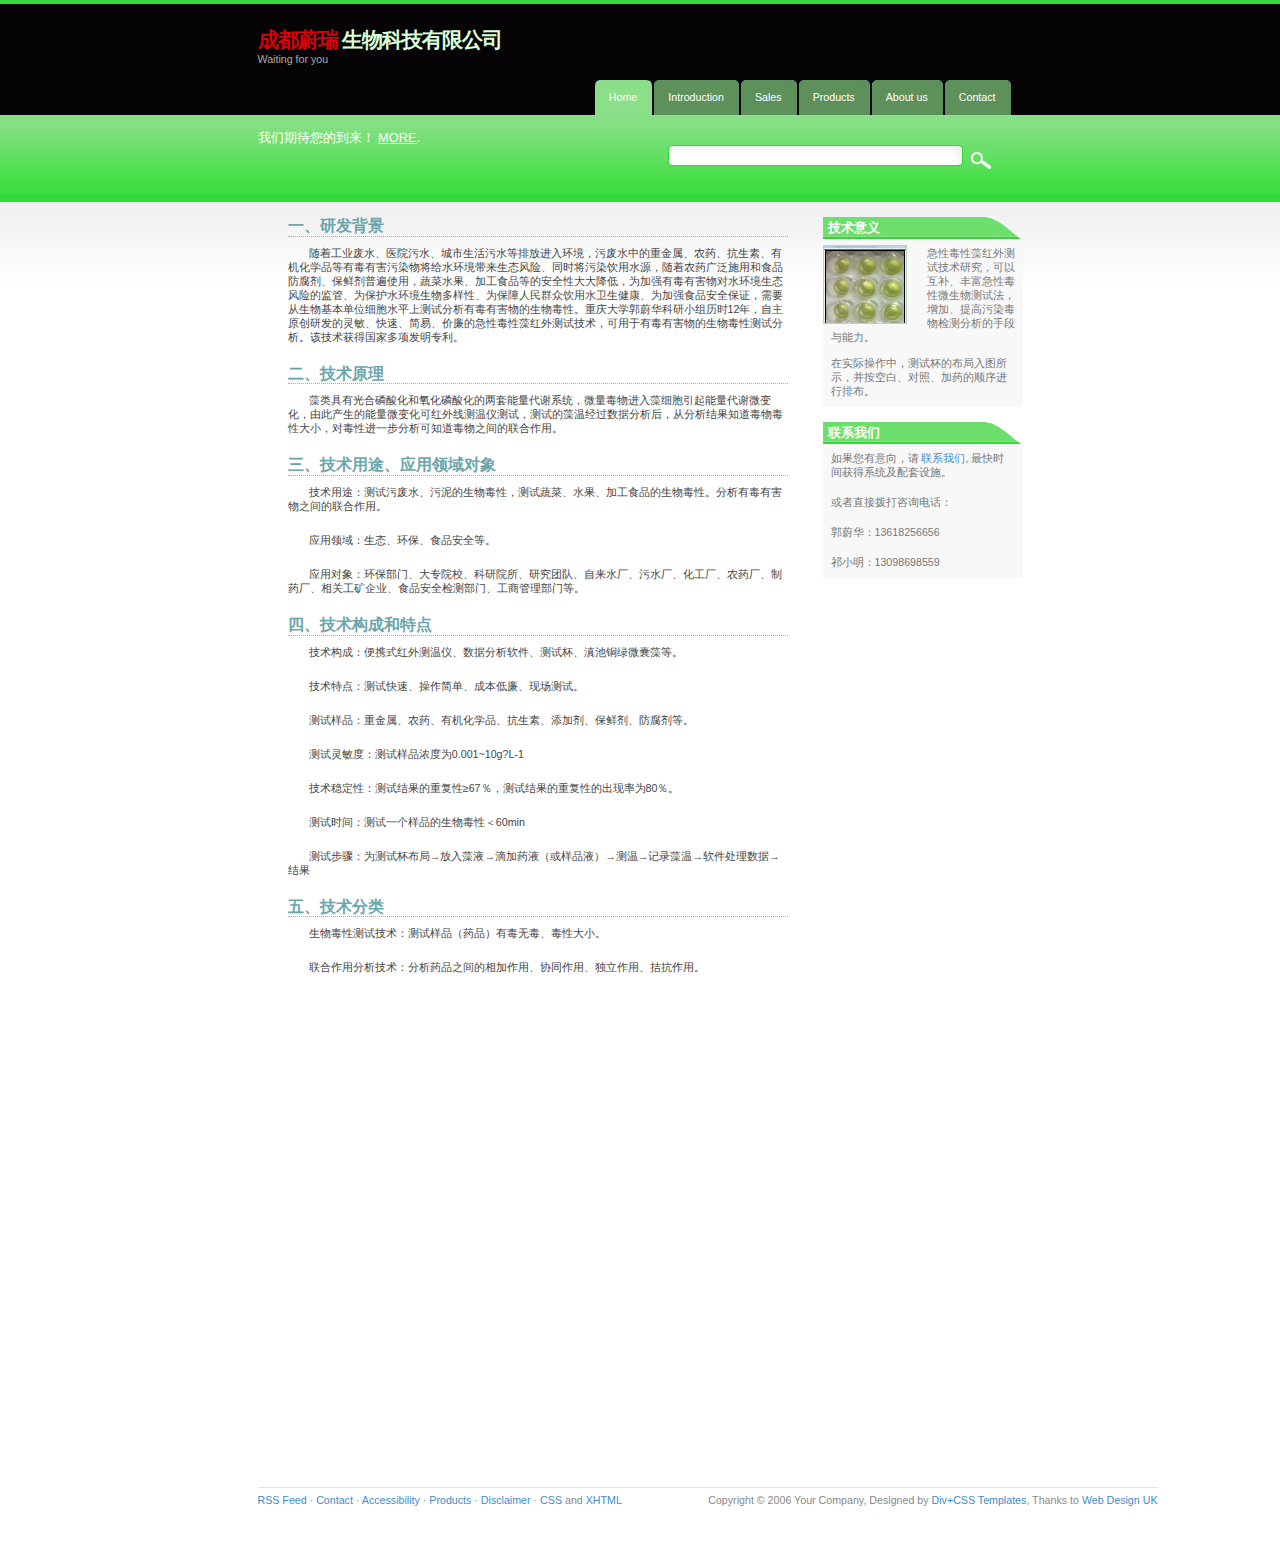
<file: index.html>
<!DOCTYPE html PUBLIC "-//W3C//DTD XHTML 1.0 Strict//EN" "http://www.w3.org/TR/xhtml1/DTD/xhtml1-strict.dtd">
<html xmlns="http://www.w3.org/1999/xhtml" xml:lang="en" lang="en">
<head>
	<meta http-equiv="content-type" content="text/html;charset=utf8" />
	<meta name="author" content="free-css-templates.com" />
	<link rel="stylesheet" href="stylesheet.css" type="text/css" />
	<title>主页</title>
</head>
<body>
	<div id="content">
		
	<div id="title">
		<h1><span class="red">&#x6210;&#x90FD;&#x851A;&#x745E; </span><span class="green">&#x751F;&#x7269;&#x79D1;&#x6280;&#x6709;&#x9650;&#x516C;&#x53F8; </span></h1>
		<span id="slogan">Waiting for you</span>
	</div>	
		
	<div id="menu">
		<div class="submit">
			<ul>
				<li><a href="#"  class="selected"><span>Home</span></a></li>
				<li><a href="Int.html"><span>Introduction</span></a></li>
				<li><a href="sel.html"><span>Sales</span></a></li>
				<li><a href="pro.html"><span>Products</span></a></li>
				<li><a href="abo.html"><span>About us</span></a></li>
				<li><a href="conn.html"><span>Contact</span></a></li>
			</ul>
		</div>
	</div>
	
	<div id="subheader">
		<div class="rside">
			<div class="padding">
				<div id="search">
					<form action="#" method="get">
						<p><input type="text" name="search" size="20" maxlength="250" class="text" value="" /> 
						<input type="submit" value="" class="btn1" /></p>
					</form>
				</div>
			</div>
		</div>
		<div class="lside">
				<div class="padding">	
					&#x6211;&#x4EEC;&#x671F;&#x5F85;&#x60A8;&#x7684;&#x5230;&#x6765;&#xFF01;

 <a href="#" title="">MORE</a>. 
				</div>
		</div>
	</div>	
			
	<div id="maincontent">
		<div id="right_side">
				<h3>技术意义</h3>
				<div class="lcontent">
<img src="images/test3.png" class="img_l" alt="" />
					<p>急性毒性藻红外测试技术研究，可以互补、丰富急性毒性微生物测试法，增加、提高污染毒物检测分析的手段与能力。<br></br>
  在实际操作中，测试杯的布局入图所示，并按空白、对照、加药的顺序进行排布。</p>
				</div>
				<h3>联系我们</h3>
				<div class="lcontent">
					<p>如果您有意向，请 <a href="conn.html">联系我们</a>, 最快时间获得系统及配套设施。</p>
                                 					 <p> 	或者直接拨打咨询电话：	       </p>
<p> 	郭蔚华：13618256656	       </p>
<p> 	祁小明：13098698559	       </p>


				</div>
					
				
		</div>
		<div id="contentarea">
	<h3 class="xuhao"> 一、研发背景</h3>
	<p  class ="zhengwen">
	随着工业废水、医院污水、城市生活污水等排放进入环境，污废水中的重金属、农药、抗生素、有机化学品等有毒有害污染物将给水环境带来生态风险、同时将污染饮用水源，随着农药广泛施用和食品防腐剂、保鲜剂普遍使用，蔬菜水果、加工食品等的安全性大大降低，为加强有毒有害物对水环境生态风险的监管、为保护水环境生物多样性、为保障人民群众饮用水卫生健康、为加强食品安全保证，需要从生物基本单位细胞水平上测试分析有毒有害物的生物毒性。重庆大学郭蔚华科研小组历时12年，自主原创研发的灵敏、快速、简易、价廉的急性毒性藻红外测试技术，可用于有毒有害物的生物毒性测试分析。该技术获得国家多项发明专利。
	 </p>
		<h3 class="xuhao">二、技术原理</h3>
		<p  class ="zhengwen">
		藻类具有光合磷酸化和氧化磷酸化的两套能量代谢系统，微量毒物进入藻细胞引起能量代谢微变化，由此产生的能量微变化可红外线测温仪测试，测试的藻温经过数据分析后，从分析结果知道毒物毒性大小，对毒性进一步分析可知道毒物之间的联合作用。
		</p>
		<h3 class="xuhao">
		三、技术用途、应用领域对象</h3>
		<p  class ="zhengwen">
		技术用途：测试污废水、污泥的生物毒性，测试蔬菜、水果、加工食品的生物毒性。分析有毒有害物之间的联合作用。
		</p>
		<p  class ="zhengwen">
		应用领域：生态、环保、食品安全等。
		</p>
		<p  class ="zhengwen">
		应用对象：环保部门、大专院校、科研院所、研究团队、自来水厂、污水厂、化工厂、农药厂、制药厂、相关工矿企业、食品安全检测部门、工商管理部门等。
		</p>
		<h3 class="xuhao">四、技术构成和特点</h3>
		<p  class ="zhengwen">
		技术构成：便携式红外测温仪、数据分析软件、测试杯、滇池铜绿微囊藻等。
		</p>
		<p  class ="zhengwen">
		技术特点：测试快速、操作简单、成本低廉、现场测试。
		</p>
		<p  class ="zhengwen">
		测试样品：重金属、农药、有机化学品、抗生素、添加剂、保鲜剂、防腐剂等。
		</p>
		<p  class ="zhengwen">
		测试灵敏度：测试样品浓度为0.001~10g?L-1
		</p>
		<p  class ="zhengwen">
		技术稳定性：测试结果的重复性≥67％，测试结果的重复性的出现率为80％。
		</p>
		<p  class ="zhengwen">
		测试时间：测试一个样品的生物毒性＜60min
		</p>
		<p  class ="zhengwen">
		测试步骤：为测试杯布局→放入藻液→滴加药液（或样品液）→测温→记录藻温→软件处理数据→结果
		</p>
		<h3 class="xuhao">
		五、技术分类</h3>
		<p  class ="zhengwen">
		生物毒性测试技术：测试样品（药品）有毒无毒、毒性大小。
		</p>
		<p  class ="zhengwen">
		联合作用分析技术：分析药品之间的相加作用、协同作用、独立作用、拮抗作用。
		</p> 
           <br></br>                                
	</div>

		
		
	</div>
		
	<div id="footer">
		<p class="right">Copyright &copy; 2006 Your Company, Designed by <a href="http://www.csscss.org/">Div+CSS Templates</a>, Thanks to <a href="http://www.csscss.org/">Web Design UK</a></p>
		<p><a href="#">RSS Feed</a> &middot; <a href="#">Contact</a> &middot; <a href="#">Accessibility</a> &middot; <a href="#">Products</a> &middot; <a href="#">Disclaimer</a> &middot; <a href="http://jigsaw.w3.org/css-validator/check/referer">CSS</a> and <a href="http://validator.w3.org/check?uri=referer">XHTML</a><br /></p>
	</div>
			
	</div>	
   </body>
</html>
</file>
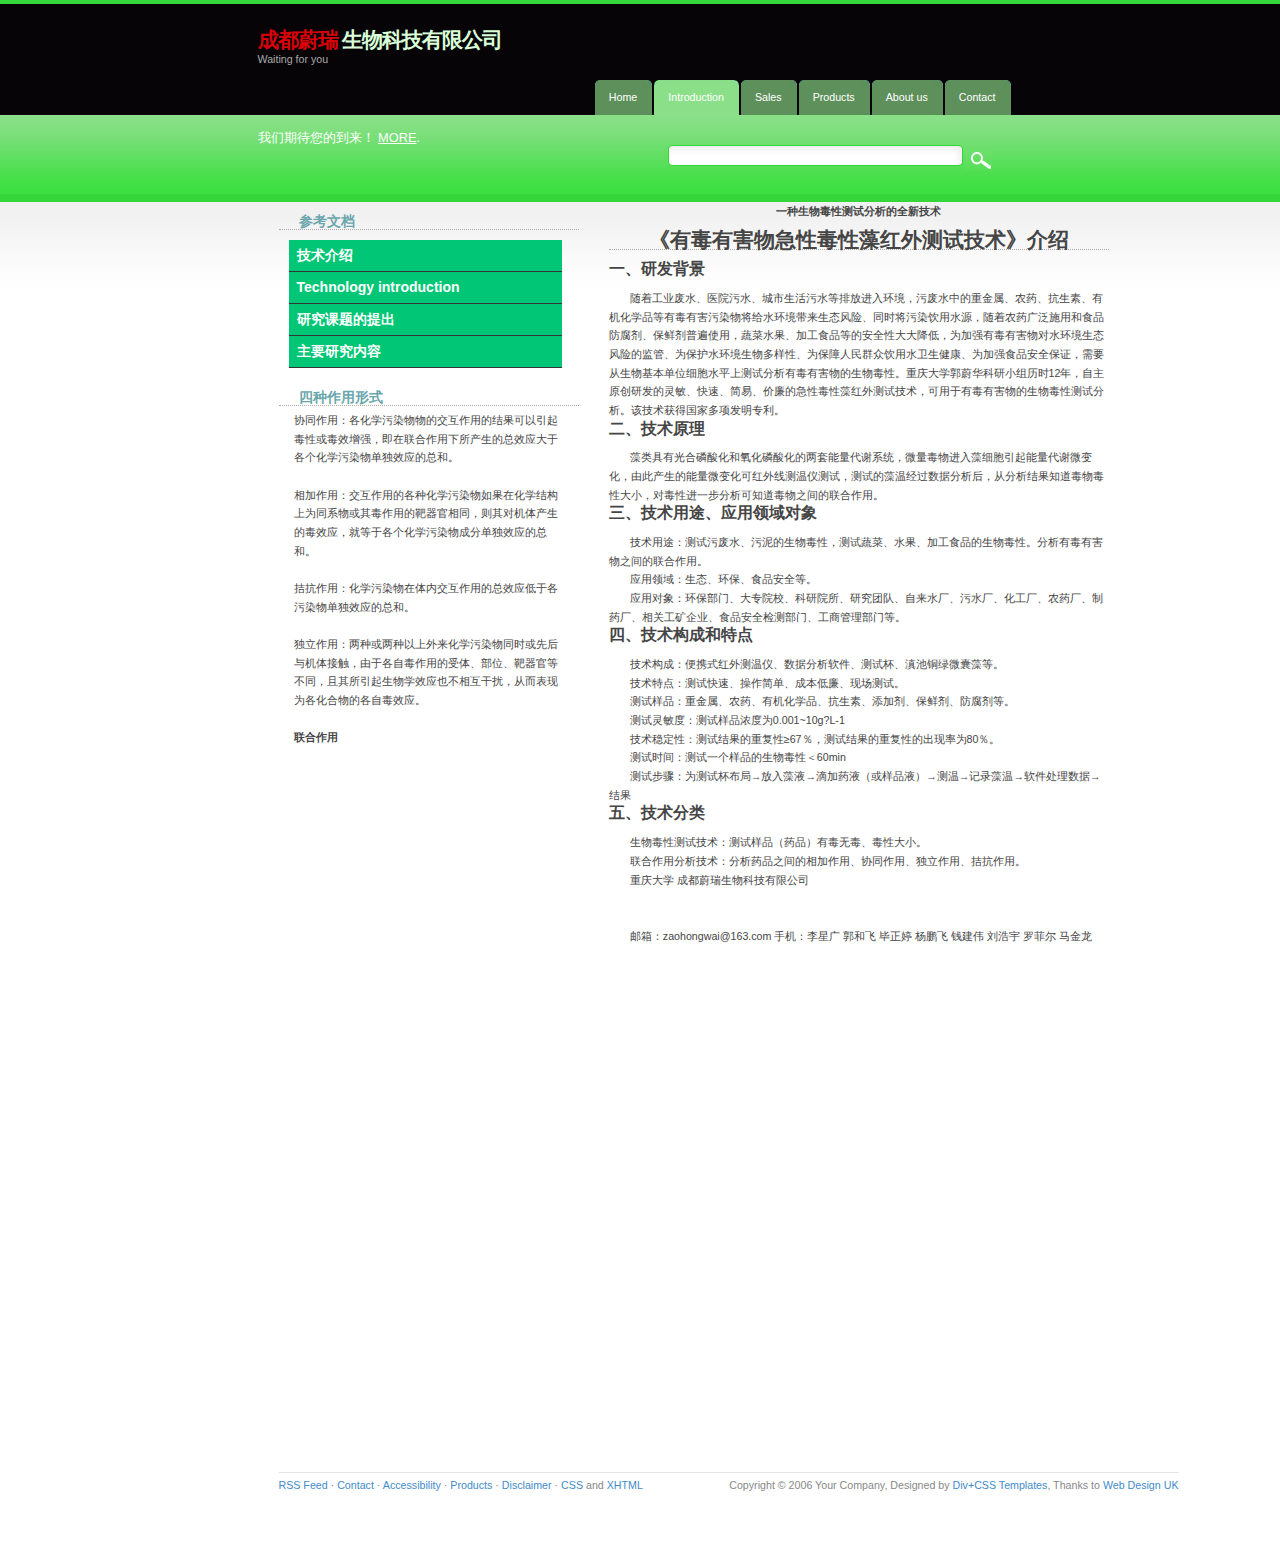
<file: Int.html>
<!DOCTYPE html PUBLIC "-//W3C//DTD XHTML 1.0 Strict//EN" "http://www.w3.org/TR/xhtml1/DTD/xhtml1-strict.dtd">
<html xmlns="http://www.w3.org/1999/xhtml" xml:lang="en" lang="en">
<head>
	<meta http-equiv="content-type" content="text/html;charset=utf8" />
	<meta name="author" content="free-css-templates.com" />
	<link rel="stylesheet" href="stylesheet.css" type="text/css" />
	<title>产品</title>
</head>
<body>
	<div id="content">
		
	<div id="title">
		<h1><span class="red">成都蔚瑞 </span><span class="green">生物科技有限公司</span></h1>
		<span id="slogan">Waiting for you</span>
	</div>	
		
	<div id="menu">
		<div class="submit">
			<ul>
				<li><a href="index.html"><span>Home</span></a></li>
				<li><a href="#"   class="selected"><span>Introduction</span></a></li>
				<li><a href="sel.html"><span>Sales</span></a></li>
				<li><a href="pro.html"><span>Products</span></a></li>
				<li><a href="abo.html"><span>About us</span></a></li>
				<li><a href="conn.html"><span>Contact</span></a></li>
			</ul>
		</div>
	</div>
	
	<div id="subheader">
		<div class="rside">
			<div class="padding">
				<div id="search">
					<form action="#" method="get">
						<p><input type="text" name="search" size="20" maxlength="250" class="text" value="" /> 
						<input type="submit" value="" class="btn1" /></p>
					</form>
				</div>
			</div>
		</div>
		<div class="lside">
				<div class="padding">	
					我们期待您的到来！

 <a href="#" title="">MORE</a>. 
				</div>
		</div>
	</div>	
			
	<div id="mainarea">
		<div id="sidebar">
		<div class="sidebarheader">参考文档</div>
		<div id="sidebarnav">
		<a href="#con1">技术介绍</a>
		<a href="#con2">Technology introduction</a>
		<a href="#con3">研究课题的提出</a>
		<a href="#con4">主要研究内容</a>
		</div>
		
		<div class="sidebarheader">四种作用形式</div>
		<div class="widget">
		协同作用：各化学污染物物的交互作用的结果可以引起毒性或毒效增强，即在联合作用下所产生的总效应大于各个化学污染物单独效应的总和。
                <br/><br/>
                相加作用：交互作用的各种化学污染物如果在化学结构上为同系物或其毒作用的靶器官相同，则其对机体产生的毒效应，就等于各个化学污染物成分单独效应的总和。 
                <br/><br/>
                拮抗作用：化学污染物在体内交互作用的总效应低于各污染物单独效应的总和。
                <br/><br/>
                独立作用：两种或两种以上外来化学污染物同时或先后与机体接触，由于各自毒作用的受体、部位、靶器官等不同，且其所引起生物学效应也不相互干扰，从而表现为各化合物的各自毒效应。
		<br/><br/>
		<strong>联合作用</strong>
	</div></div>
	
	<div id="contentarea">
        <div id="con1">
	<h2 class="titlefu">一种生物毒性测试分析的全新技术</h2>
	<h2 class="titlezheng">《有毒有害物急性毒性藻红外测试技术》介绍</h2>
	<h3 class="xuhao"> 一、研发背景</h3>
	<p  class ="zhengwen">
	随着工业废水、医院污水、城市生活污水等排放进入环境，污废水中的重金属、农药、抗生素、有机化学品等有毒有害污染物将给水环境带来生态风险、同时将污染饮用水源，随着农药广泛施用和食品防腐剂、保鲜剂普遍使用，蔬菜水果、加工食品等的安全性大大降低，为加强有毒有害物对水环境生态风险的监管、为保护水环境生物多样性、为保障人民群众饮用水卫生健康、为加强食品安全保证，需要从生物基本单位细胞水平上测试分析有毒有害物的生物毒性。重庆大学郭蔚华科研小组历时12年，自主原创研发的灵敏、快速、简易、价廉的急性毒性藻红外测试技术，可用于有毒有害物的生物毒性测试分析。该技术获得国家多项发明专利。
	 </p>
		<h3 class="xuhao">二、技术原理</h3>
		<p  class ="zhengwen">
		藻类具有光合磷酸化和氧化磷酸化的两套能量代谢系统，微量毒物进入藻细胞引起能量代谢微变化，由此产生的能量微变化可红外线测温仪测试，测试的藻温经过数据分析后，从分析结果知道毒物毒性大小，对毒性进一步分析可知道毒物之间的联合作用。
		</p>
		<h3 class="xuhao">
		三、技术用途、应用领域对象</h3>
		<p  class ="zhengwen">
		技术用途：测试污废水、污泥的生物毒性，测试蔬菜、水果、加工食品的生物毒性。分析有毒有害物之间的联合作用。
		</p>
		<p  class ="zhengwen">
		应用领域：生态、环保、食品安全等。
		</p>
		<p  class ="zhengwen">
		应用对象：环保部门、大专院校、科研院所、研究团队、自来水厂、污水厂、化工厂、农药厂、制药厂、相关工矿企业、食品安全检测部门、工商管理部门等。
		</p>
		<h3 class="xuhao">四、技术构成和特点</h3>
		<p  class ="zhengwen">
		技术构成：便携式红外测温仪、数据分析软件、测试杯、滇池铜绿微囊藻等。
		</p>
		<p  class ="zhengwen">
		技术特点：测试快速、操作简单、成本低廉、现场测试。
		</p>
		<p  class ="zhengwen">
		测试样品：重金属、农药、有机化学品、抗生素、添加剂、保鲜剂、防腐剂等。
		</p>
		<p  class ="zhengwen">
		测试灵敏度：测试样品浓度为0.001~10g?L-1
		</p>
		<p  class ="zhengwen">
		技术稳定性：测试结果的重复性≥67％，测试结果的重复性的出现率为80％。
		</p>
		<p  class ="zhengwen">
		测试时间：测试一个样品的生物毒性＜60min
		</p>
		<p  class ="zhengwen">
		测试步骤：为测试杯布局→放入藻液→滴加药液（或样品液）→测温→记录藻温→软件处理数据→结果
		</p>
		<h3 class="xuhao">
		五、技术分类</h3>
		<p  class ="zhengwen">
		生物毒性测试技术：测试样品（药品）有毒无毒、毒性大小。
		</p>
		<p  class ="zhengwen">
		联合作用分析技术：分析药品之间的相加作用、协同作用、独立作用、拮抗作用。
		</p> 
		<p  class ="zhengwen">
		重庆大学
        成都蔚瑞生物科技有限公司
		</p>
           <br></br>                                
<p  class ="zhengwen">
邮箱：zaohongwai@163.com
手机：李星广                  郭和飞                   毕正婷
      杨鹏飞                  钱建伟                   刘浩宇
      罗菲尔                  马金龙
	</p>	
	</div>

        <div id="con2">
        <h2 class="titlefu">A new technology of biological toxicity testing and analysis</h2>
	<h2 class="titlezheng">Introduction to "Technology of acute toxicity tests by algae
   infrared radiation for toxic and harmful substances"
</h2>
	<h3 class="xuhao">1.Research Background</h3>
	<p  class ="zhengwen">
	With industrial waste water, hospital sewage, urban sewage and other emissions into the environment, the heavy metals, pesticides, antibiotics, organic chemicals and other toxic and harmful pollutants in the sewage and wastewater will cause ecological risks of water environment, and at the same time, will pollute drinking water sources, with the wide application of pesticides and the widespread use of food preservatives, anticorrosive agents, the safety of vegetables, fruits, and foods have greatly reduced. In order to strengthen the regulation of the ecological risk of toxic and harmful substances to water environment, to protect the biodiversity of water environment, to ensure drinking water sanitation and health for the public, to strengthen food safety guarantee, it is necessary to test and analyze the biological toxicity of toxic and harmful substances from the basic unit of biological cell level. Through 12 years of independent research and development, a scientific research group headed by Prof. Guo Weihua from Chongqing University discovered a sensitive, rapid, simple and inexpensive technology for infrared detection of acute toxicity algae, which can be used to analyze and test the acute toxicity of toxic and harmful substances. The technology has obtained a number of national invention patents.
	 </p>
		<h3 class="xuhao">2.Technical Principle</h3>
		<p  class ="zhengwen">
		Algae have two sets of energy metabolism systems, one is photosynthetic phosphorylation and the other one is oxidative phosphorylation, tracing the amounts of toxic substances entering the algal cells to induce a slight change in energy metabolism, and the resulting energy changes can be measured by an infrared thermometer, after the data analysis of tested algal temperature, the toxicity of the toxic substances is knowable, and further analysis of the toxicity can be used to know the combined effect of toxic substances. 
		</p>
		<h3 class="xuhao">
		3.Technical Use, Application Area and Objects</h3>
		<p  class ="zhengwen">
		Technical use: to test the biological toxicity of sewage and sludge, and to test the biological toxicity of vegetables, fruits and processed foods. To analyze the combined effects of toxic and harmful substances.
		</p>
		<p  class ="zhengwen">
		Application area: ecology, environmental protection, food safety etc.
		</p>
		<p  class ="zhengwen">
		Users: environmental protection departments, colleges and universities, research institutes, research groups, waterworks, sewage plants, chemical plants, insecticide factories, pharmaceutical factories, related industrial and mining enterprises, food safety testing departments, business management departments and etc.

		</p>
		<h3 class="xuhao">4.Technical equipments and Characteristics</h3>
		<p  class ="zhengwen">
		Technical equipments: portable infrared thermometer, data analysis software, testing cups, Microcystis aeruginosa Kueitz and etc.
		</p>
		<p  class ="zhengwen">
		Technical characteristics: fast tests, easy operation, low cost and field test.
		</p>
		<p  class ="zhengwen">
		Test samples: heavy metals, pesticides, organic chemicals, antibiotics, additives, anticorrosive agents, preservatives and etc. 
		</p>
		<p  class ="zhengwen">
		Measuring sensitivity: the concentration of test samples is 0.001~10g?L-1.
		</p>
		<p  class ="zhengwen">
		Technical stability: the repeatability of test results ≥67％, the occurrence rate of it is 80％.
		</p>
		<p  class ="zhengwen">
		Test time: to test the biological toxicity of a sample＜60min.
		</p>
		<p  class ="zhengwen">
		Test procedures: adjust the layout of testing cups→put algae solution in→drop liquid
 medicine (or sample liquid)→measure temperature→record algae temperature→use the 
software to process data→result

		</p>
		<h3 class="xuhao">
		5.Technical Classification</h3>
		<p  class ="zhengwen">
		 Biological toxicity testing technology: Test samples (medicine) toxic or non-toxic, toxic degree.
		</p>
		<p  class ="zhengwen">
		Combined effects analyzing technology: To analyze the additive action, synergism, independent action and antagonism between medicines.
		</p> 
		<p  class ="zhengwen">
		Chongqing University
        Chengdu Weirui Bio-Technology Company Limited
		</p>
           <br></br>                                
<p  class ="zhengwen">
E-mail: zaohongwai@163.com
Mobile phone number:
Li Xingguang:           Guo Hefei:           Bi Zhengting:
Yang Pengfei:             Qian Jianwei:          Liu Haoyu:
Luo Feier:                Ma Jinlong:
</p>
	</div>	


<div id="con3">
	 <h2 class="titlefu"></h2>
	<h2 class="titlezheng"></h2>
	<h3 class="xuhao"></h3>
	<p  class ="zhengwen">
	目前，我国水环境有机物污染严重，作为城镇主要生活饮用水水源的地表水含有相当数量的各类重金属及有毒有机化合物，这类有毒物质在传统常规给水处理工艺下很难被高效去除。为保障供水水质安全，我国现行《生活饮用水卫生标准》规定对约80种毒理指标物质进行测定，但标准仅对单一指标物质的安全浓度做出上限规定。这些毒理指标物质随着人们使用生活饮用水而最终作用于人体，因而此类物质的生物毒性特征及生物安全性显得尤为重要。
</p>
		<p  class ="zhengwen">
   饮用水毒理指标物质往往并不是单一存在于水中，会有多种同类或不同类的化合物同时共存，并且这些化合物是以微浓度（一般为0.001~10mg/l）的形式同时存在。多种复杂物质混合后的毒性不像单一物质那么简单，会产生复杂的联合作用，同时，低微浓度下物质共存也会与高浓度下物质共存产生的毒性联合作用有所不同。毒理学的最终目的并不是要表明某种或某些物质有毒，而是要正确无误的推测哪些物质在哪种配比和浓度下是安全的。因此，单一检测水中的有毒物质是否超出阈值并不能说明其是否对环境或生物体没有毒害作用。
</p>
		<p  class ="zhengwen">
  现有饮用水卫生标准只考虑了一元指标物质的生物毒性，并通过限定最高允许安全浓度来实现对指标物质安全性的控制。标准没有考虑当多种独立安全的毒理指标物质共存时是否仍然具有生物安全性，没有解决多种指标物质共存时产生的生物毒性联合作用对生活饮用水生物安全性的影响问题，没有相应的控制标准来避免饮用水中多元有毒物质的联合毒性。而生活饮用水中有毒有害物质的生物毒性直接危害供水水质安全，对人们的身体健康十分不利，因此，多元指标物质并存时的联合毒性和生物安全性问题是一个不能回避、必须解决的水质安全保障问题。非常有必要针对卫生标准中规定的毒理指标物质开展多元指标物质共存条件下联合毒性特征研究以及不同指标物质组合下生物安全性状况评价研究，确定毒理指标物质最大安全风险的组合情况。目前，国内有不少针对单因子污染物质生物毒性的研究，但少有对多因子污染物质联合毒性特征的研究，尚无其他针对生活饮用水毒理指标物质联合毒性及组合生物安全性的相关研究。
</p>
		<p  class ="zhengwen">
   以前，很难找到一种简便、经济、快速而准确的方法来测试和评价多元物质联合毒性。课题组开发的藻红外毒性测试技术及联合作用评价方法可在较短的时间内完成生物毒性的测试和评价，费用少，且前期研究结果表明该技术方法测试结果准确，因而采用该技术完全可以实现前述所有研究。
</p>
	</div>

<div id="con4">
	 <h2 class="titlefu"></h2>
	<h2 class="titlezheng">项目的研究内容</h2>
	<h3 class="xuhao"></h3>
	<p  class ="zhengwen">
	我国生活饮用水卫生标准是为保护人群身体健康和保证人类生活质量而制定的法定卫生标准。该标准中所规定的毒理指标物质允许的标准值，均为其独立存在时的安全浓度标准。为分析、确定这些独立存在时安全的饮用水毒理指标物质在共存状态下的安全性以及各种不同毒理指标物质之间的生物毒性联合作用特征，开展如下研究内容：
</p>
<h4 class="fenxuhao">（1）藻对生活饮用水毒理指标物质的敏感浓度分析研究</h4>
		<p  class ="zhengwen">
  对敏感藻藻种进行培养，选用处于对数增长期的藻液进行试验，选取不同类型的毒理指标物质，采用双浓度梯度法测试敏感藻对不同浓度的各种物质的响应情况，找出适用于后续毒理指标物质联合毒性分析的单药浓度。
</p>
		<p  class ="zhengwen">研究可按重金属类指标物质、有机物类指标物质和农药类指标物质三类，分别进行药品敏感浓度测定和分析。
</p>
		<p  class ="zhengwen">
以前，很难找到一种简便、经济、快速而准确的方法来测试和评价多元物质联合毒性。课题组开发的藻红外毒性测试技术及联合作用评价方法可在较短的时间内完成生物毒性的测试和评价，费用少，且前期研究结果表明该技术方法测试结果准确，因而采用该技术完全可以实现前述所有研究。
		</p>
<h4 class="fenxuhao">（2）安全浓度下生活饮用水毒理指标物质共存数量与生物毒性关系研究</h4>

		<p  class ="zhengwen">
  根据生活饮用水卫生标准规定的最高安全浓度确定毒理指标物质药品浓度，毒理指标物质按各种不同共存方式进行组合，测试分析在此安全浓度条件下多元指标物质的生物毒性情况，考察各种组合形式的指标物质数量变化与出现的生物毒性特点之间的相关关系。
</p>
		<p  class ="zhengwen">试验可分别按同类物质组合和异类物质组合来分组进行。
</p>
		<p  class ="zhengwen">
1）同类毒理指标物质共存数量与生物毒性关系研究
</p>
		<p  class ="zhengwen">	a重金属+重金属组合的指标物质数量与生物毒性关系
</p>
		<p  class ="zhengwen">	b有机物+有机物组合的指标物质数量与生物毒性关系
</p>
		<p  class ="zhengwen">	c农药+农药组合的指标物质数量与生物毒性关系
		</p>
<p  class ="zhengwen">
2）异类毒理指标物质共存数量与生物毒性关系研究
</p>
		<p  class ="zhengwen">	a重金属+有机物组合的指标物质数量与生物毒性关系
</p>
		<p  class ="zhengwen">	b重金属+农药组合的指标物质数量与生物毒性关系
</p>
		<p  class ="zhengwen">	c有机物+农药组合的指标物质数量与生物毒性关系
</p>
		<p  class ="zhengwen">	d重金属+有机物+农药组合的指标物质数量与生物毒性关系

		</p>
<h4 class="fenxuhao">（3）生活饮用水毒理指标物质的联合毒性特征分析研究</h4>

		<p  class ="zhengwen">
 依据研究内容（1）的研究结果，采用藻红外毒性测试技术和联合作用评价方法，测试并评价多种不同生活饮用水毒理指标物质之间的联合毒性特征，找出影响饮用水水质生物安全的毒理指标物质组合形式。
</p>
		<p  class ="zhengwen">1）同类饮用水毒理指标物质的生物毒性联合作用研究
</p>
		<p  class ="zhengwen">	a重金属的多元联合毒性测试分析
</p>
		<p  class ="zhengwen">	b有机物的多元联合毒性测试分析
</p>
		<p  class ="zhengwen">	c农药的多元联合毒性测试分析

</p>
		<p  class ="zhengwen">
异类饮用水毒理指标物质的生物毒性联合作用研究
</p>
		<p  class ="zhengwen">	a重金属+有机物的多元联合毒性测试分析
</p>
		<p  class ="zhengwen">	b重金属+农药的多元联合毒性测试分析
</p>
		<p  class ="zhengwen">	c有机物+农药的多元联合毒性测试分析
</p>
		<p  class ="zhengwen">	d重金属+有机物+农药的多元联合毒性测试分析

		</p>
<h4 class="fenxuhao">（4）生活饮用水中多种毒理指标物质并存的生物安全性评价研究</h4>

		<p  class ="zhengwen">
 通过对前述研究内容（2）、（3）的分析研究，结合其研究结果，明确可引起生活饮用水生物安全性变化的多种毒理指标物质并存的数量范围和组合情况，并由此提出可降低生活饮用水生物安全风险的毒理指标物质并存组合形式，为加强水质生物安全保障提供科学依据。
</p>
		<p  class ="zhengwen">具体研究内容包括两个方面：
</p>
		<p  class ="zhengwen">1）产生生物毒性的并存毒理指标物质的数量范围分析</p>
		<p  class ="zhengwen">
2）最大生物安全风险的毒理指标物质组合分析研究

</p>
		</div>

</div>
	<div id="footer">
		<p class="right">Copyright &copy; 2006 Your Company, Designed by <a href="http://www.csscss.org/">Div+CSS Templates</a>, Thanks to <a href="http://www.csscss.org/">Web Design UK</a></p>
		<p><a href="#">RSS Feed</a> &middot; <a href="#">Contact</a> &middot; <a href="#">Accessibility</a> &middot; <a href="#">Products</a> &middot; <a href="#">Disclaimer</a> &middot; <a href="http://jigsaw.w3.org/css-validator/check/referer">CSS</a> and <a href="http://validator.w3.org/check?uri=referer">XHTML</a><br /></p>
	</div>
			
	</div>	
   </body>
</html>
</file>
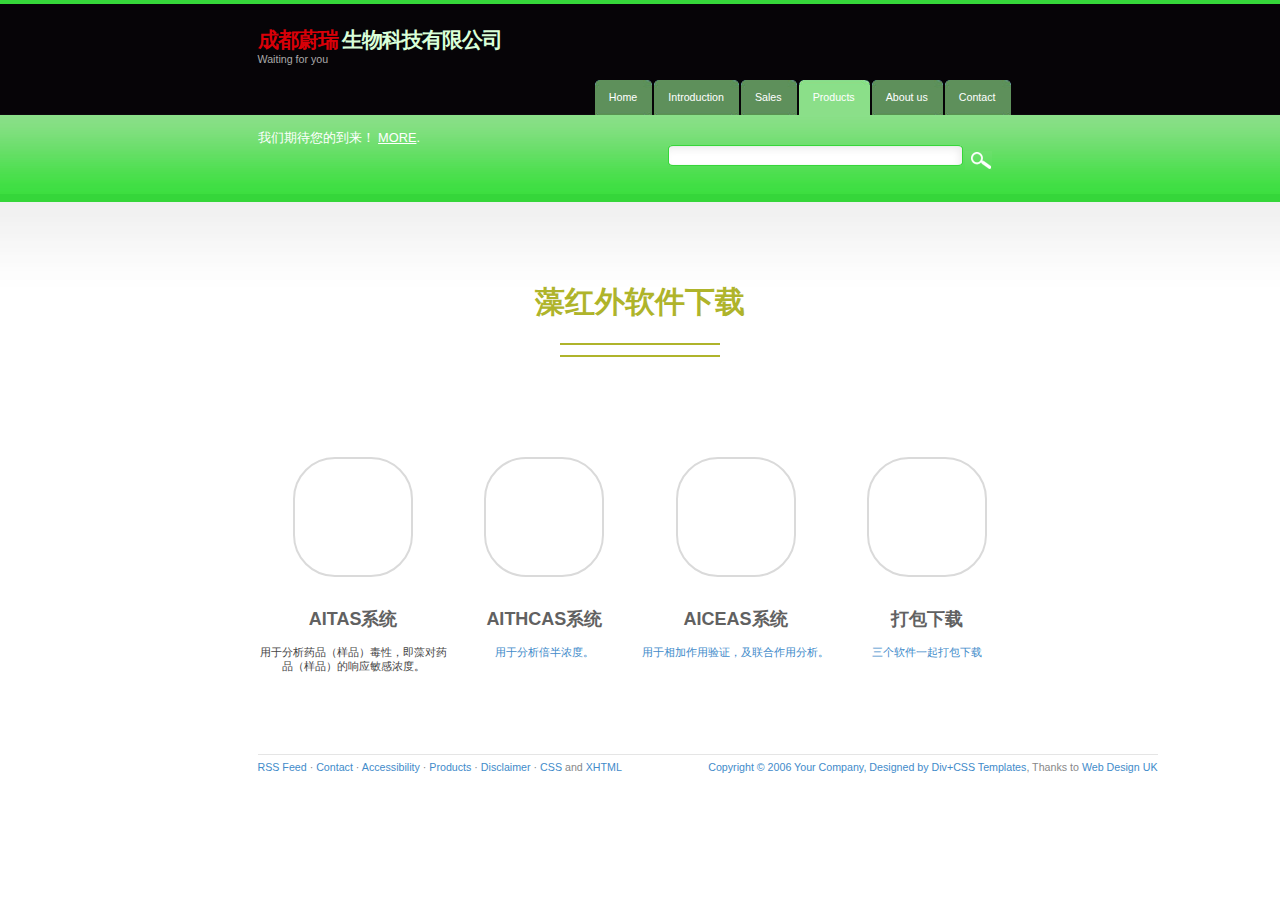
<file: pro.html>
<!DOCTYPE html PUBLIC "-//W3C//DTD XHTML 1.0 Strict//EN" "http://www.w3.org/TR/xhtml1/DTD/xhtml1-strict.dtd">
<html xmlns="http://www.w3.org/1999/xhtml" xml:lang="en" lang="en">
<head>
	<meta http-equiv="content-type" content="text/html;charset= UTF-8" />
	<meta name="author" content="free-css-templates.com" />
	<link rel="stylesheet" href="stylesheet.css" type="text/css" />
        
	<title>Template1</title>
</head>
<body>
	<div id="content">
		
	<div id="title">
		<h1><span class="red">成都蔚瑞 </span><span class="green">生物科技有限公司</span></h1>
		<span id="slogan">Waiting for you</span>
	</div>	
		
	<div id="menu">
		<div class="submit">
			<ul>
				<li><a href="index.html"><span>Home</span></a></li>
				<li><a href="Int.html"><span>Introduction</span></a></li>
				<li><a href="sel.html"><span>Sales</span></a></li>
				<li><a href="#"    class="selected"><span>Products</span></a></li>
				<li><a href="abo.html"><span>About us</span></a></li>
				<li><a href="conn.html"><span>Contact</span></a></li>
			</ul>
		</div>
	</div>
	
	<div id="subheader">
		<div class="rside">
			<div class="padding">
				<div id="search">
					<form action="#" method="get">
						<p><input type="text" name="search" size="20" maxlength="250" class="text" value="" /> 
						<input type="submit" value="" class="btn1" /></p>
					</form>
				</div>
			</div>
		</div>
		<div class="lside">
				<div class="padding">	
					我们期待您的到来！

 <a href="#" title="">MORE</a>. 
				</div>
		</div>
	</div>	
			
	
		<!-- ===================================
        ABOUT SECTION
    ==================================== -->
    <section id="about" class="respo-section-wrapper background-two">
        <div class="container">
            <div class="row">

                <!-- Section Header -->
                <div class="col-md-12 col-sm-12 col-xs-12 respo-section-header wow fadeInDown">
                    <h1><span class="respo-color-contras">藻红外软件下载</span></h1>
                    <div class="respo-line"></div>
               <!--    <p class="col-md-8 col-sm-10 col-xs-12 col-md-offset-2 col-sm-offset-1"></p> -->
                </div>
                <!-- Section Header End -->

                <!-- What We Do -->
                <div class="respo-what-we-do">

                    <div class="col-md-3 col-sm-3 col-xs-12 respo-blurb-round-icon wow bounceInLeft">
                    <a  href="images/111_页面_1.jpg">    <div class="respo-icon" >

                            <i class="fa fa-html5"> </i>
                        </div>
                        <h3>AITAS系统</h3></a>
                        <p> 用于分析药品（样品）毒性，即藻对药品（样品）的响应敏感浓度。</p>
                    </div>

                    <div class="col-md-3 col-sm-3 col-xs-12 respo-blurb-round-icon wow bounceIn" data-wow-delay=".5s">
                     <a  href="images/111_页面_3.jpg">   <div class="respo-icon">
                            <i class="fa fa-css3"></i>
                        </div>
                        <h3>AITHCAS系统</h3>
                        <p> 用于分析倍半浓度。</p>
                    </div>

                    <div class="col-md-3 col-sm-3 col-xs-12 respo-blurb-round-icon wow bounceIn" data-wow-delay=".5s">
                        <div class="respo-icon">
                            <i class="fa fa-laptop"></i>
                        </div>
                     <a  href="images/111_页面_2.jpg">   <h3>AICEAS系统</h3>
                        <p> 用于相加作用验证，及联合作用分析。</p>
                    </div>
                  <div class="col-md-3 col-sm-3 col-xs-12 respo-blurb-round-icon wow bounceInRight" data-wow-delay=".5s">
                        <div class="respo-icon">
                            <i class="fa fa-support"></i>
                        </div>
                        <h3>打包下载</h3>
                        <p> 三个软件一起打包下载</p>
                    </div>




                </div>

                <!-- What We Do End -->

            </div>
        </div>
    </section>
		
		
	
		
	<div id="footer">
		<p class="right">Copyright &copy; 2006 Your Company, Designed by <a href="http://www.csscss.org/">Div+CSS Templates</a>, Thanks to <a href="http://www.csscss.org/">Web Design UK</a></p>
		<p><a href="#">RSS Feed</a> &middot; <a href="#">Contact</a> &middot; <a href="#">Accessibility</a> &middot; <a href="#">Products</a> &middot; <a href="#">Disclaimer</a> &middot; <a href="http://jigsaw.w3.org/css-validator/check/referer">CSS</a> and <a href="http://validator.w3.org/check?uri=referer">XHTML</a><br /></p>
	</div>
			
	</div>	
   </body>
</html>
</file>
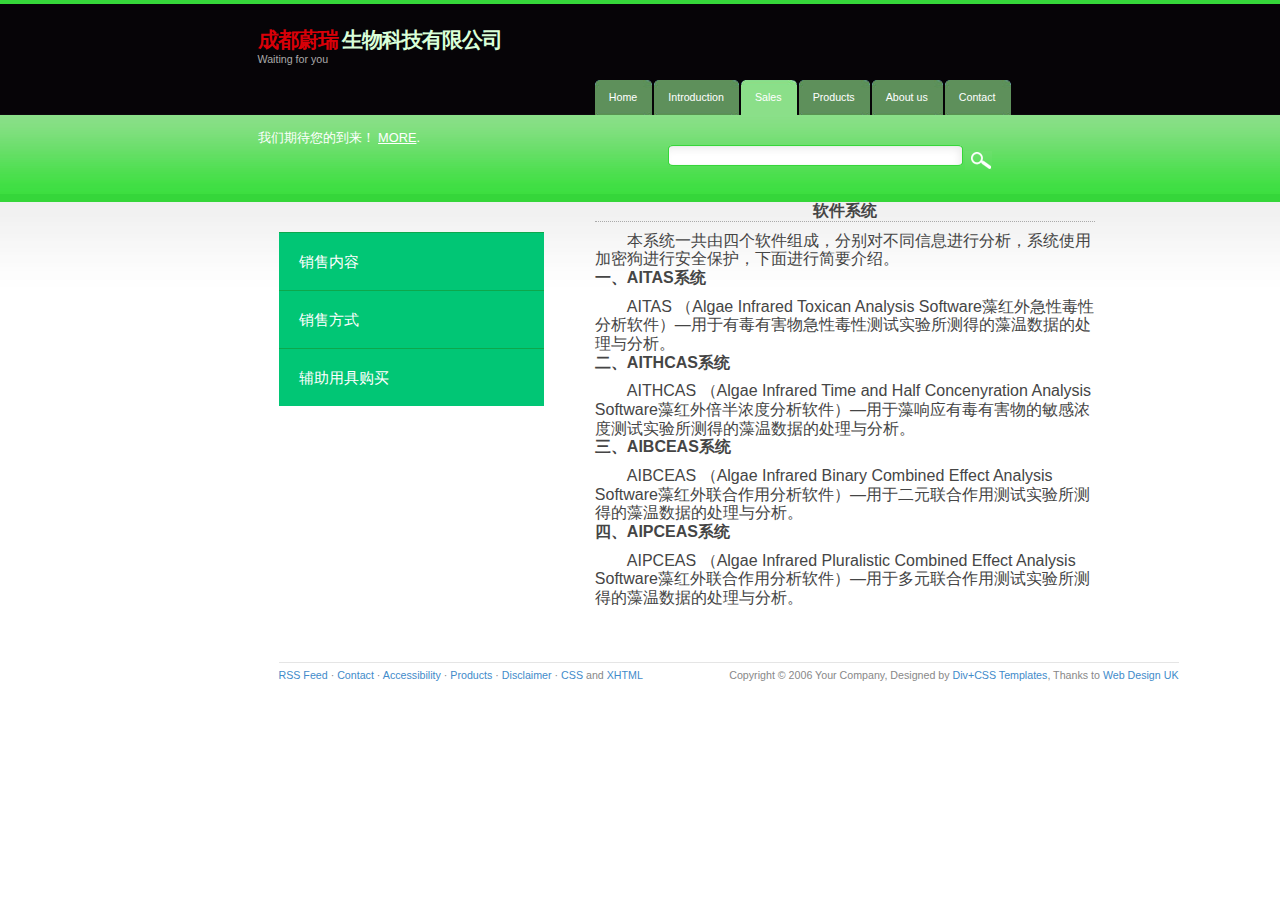
<file: sel.html>
<!DOCTYPE html PUBLIC "-//W3C//DTD XHTML 1.0 Strict//EN" "http://www.w3.org/TR/xhtml1/DTD/xhtml1-strict.dtd">
<html xmlns="http://www.w3.org/1999/xhtml" xml:lang="en" lang="en">
<head>
	<meta http-equiv="content-type" content="text/html;charset=utf8" />
	<meta name="author" content="free-css-templates.com" />

<script src="jquery-1.11.0.min.js"></script>
<script src="js/jquery.jplayer.min.js"></script>	
<script src="js/jquery.jscrollpane.min.js"></script>
<script src="js/jquery.bxslider.min.js"></script>
<script src="js/jquery.flexslider.js"></script>
<link rel="stylesheet" href="stylesheet.css" type="text/css" />
<link rel="stylesheet" href="css/style.css" type="text/css" />





	<title>产品销售</title>
</head>
<body>
	<div id="content">
		
	<div id="title">
		<h1><span class="red">成都蔚瑞 </span><span class="green">生物科技有限公司</span></h1>
		<span id="slogan">Waiting for you</span>
	</div>	
		
	<div id="menu">
		<div class="submit">
			<ul>
				<li><a href="index.html"><span>Home</span></a></li>
				<li><a href="Int.html"><span>Introduction</span></a></li>
				<li><a href="#"   class="selected"><span>Sales</span></a></li>
				<li><a href="pro.html"><span>Products</span></a></li>
				<li><a href="abo.html"><span>About us</span></a></li>
				<li><a href="conn.html"><span>Contact</span></a></li>
			</ul>
		</div>
	</div>
	
	<div id="subheader">
		<div class="rside">
			<div class="padding">
				<div id="search">
					<form action="#" method="get">
						<p><input type="text" name="search" size="20" maxlength="250" class="text" value="" /> 
						<input type="submit" value="" class="btn1" /></p>
					</form>
				</div>
			</div>
		</div>
		<div class="lside">
				<div class="padding">	
					我们期待您的到来！

 <a href="#" title="">MORE</a>. 
				</div>
		</div>
	</div>	
			
	<div id="mainarea">
<div class="col-md-3 header-left">
                       <div class="menu-grid">
					<ul class="menu_drop">
						<li class="item1" ><a href="#" >销售内容</a>
							<ul class="litt" style="display: none;">
								<li class="con1"><a  href="#con01" >软件系统</a></li>
								<li  class="con2"><a  href="#con02">技术使用</a></li>
								<li   class="con3"><a href="#con03">测试用具</a></li>
							</ul>
						</li>
						<li class="item2"><a href="#">销售方式</a>
                                                                <ul class="litt" style="display: none;">
								<li class="subitem1"><a href="#con04">价格详情</a></li>
                                                                <li class="subitem1"><a href="#con05">销售流程</a></li>
							</ul>
						</li>
						<li class="item3"><a href="#">辅助用具购买</a>
							<ul class="litt" style="display: none;">
								<li class="subitem1"><a href="#con06">仪器购买</a></li>
								<li class="subitem2"><a href="#con07">测试用藻购买</a></li>
							</ul>
						</li>
					</ul>
				</div>
</div>

		
				<!-- script for tabs -->
					<script type="text/javascript">
						$(function() {
							var menu_ul = $('.menu_drop > li > ul'),
								menu_a  = $('.menu_drop > li > a');
							menu_ul.hide();
							menu_a.click(function(e) {
								e.preventDefault();
								if(!$(this).hasClass('active')) {
									menu_a.removeClass('active');
									menu_ul.filter(':visible').slideUp('normal');
									$(this).addClass('active').next().stop(true,true).slideDown('normal');
								} else {
									$(this).removeClass('active');
									$(this).next().stop(true,true).slideUp('normal');
								}
							})
						
						});
					</script>
		
		
	
	<div id="contentarea1">
        <div id="con01">
	<h2 class="titlezheng2">软件系统</h2>
<p  class ="zhengwen">
	本系统一共由四个软件组成，分别对不同信息进行分析，系统使用加密狗进行安全保护，下面进行简要介绍。
	 </p>
	<h3 class="xuhao2"> 一、AITAS系统</h3>
	<p  class ="zhengwen">
	AITAS （Algae Infrared Toxican Analysis Software藻红外急性毒性分析软件）—用于有毒有害物急性毒性测试实验所测得的藻温数据的处理与分析。
	 </p>
		<h3 class="xuhao2">二、AITHCAS系统</h3>
		<p  class ="zhengwen">
		AITHCAS （Algae Infrared Time and Half Concenyration Analysis Software藻红外倍半浓度分析软件）—用于藻响应有毒有害物的敏感浓度测试实验所测得的藻温数据的处理与分析。
		</p>
		<h3 class="xuhao2">
		三、AIBCEAS系统</h3>
		<p  class ="zhengwen">
		AIBCEAS （Algae Infrared Binary Combined Effect Analysis Software藻红外联合作用分析软件）—用于二元联合作用测试实验所测得的藻温数据的处理与分析。
		</p>
		
		<h3 class="xuhao2">
		四、AIPCEAS系统</h3>
		<p  class ="zhengwen">
		AIPCEAS （Algae Infrared Pluralistic Combined Effect Analysis Software藻红外联合作用分析软件）—用于多元联合作用测试实验所测得的藻温数据的处理与分析。
		</p>
	</div>

        <div id="con02">
        <h2 class="titlezheng2">技术使用</h2>
	<h3 class="xuhao2"> 一、实验研究</h3>
	<p  class ="zhengwen">
	藻红外检测法是通过不同的药物样品与藻类作用，测定藻类红外辐射的温度来反映药品的毒性大小及浓度的一种全新的污染物毒性测试方法。
	 </p><p  class ="zhengwen">
藻红外测试法原理简单，利用便携式红外线测温仪测定有机毒物引起藻液温度的变化情况，从而反应该有机物的毒性大小。藻红外测试法不仅可对毒物进行现场测试，并且由于本测试方法中供试藻种获取、制作、保存更加容易而更价廉；测试时不用传感器的中间过程，直接用红外线测定仪测定而更简便。
</p><p  class ="zhengwen">
实验环节存在一定的难度，需要用户对藻红外操作有一定的了解，因此，我们将提供相关指导文件，用于指导用户如何展开实验，获取数据以录入软件测定。
		<h3 class="xuhao2">二、软件使用</h3>
		<p  class ="zhengwen">
		在藻红外测试分析过程中，需要收集大量数据并进行相关归纳处理，过程繁复，且极易出错。
		</p><p  class ="zhengwen">
因此，利用软件系统来处理成百上千的藻温数据非常必要，既提高效率，又避免人为处理时可能产生的数据差错。
</p><p  class ="zhengwen">
软件的使用简介易懂，同时，我们也将提供软件的使用说明，以指导用户进行使用。
	</div>	


<div id="con03">
	<h2 class="titlezheng2">测试用具</h2>
	<h3 class="xuhao"></h3>
	<p  class ="zhengwen">
	实验环节中需要大量测试杯作为培养基使用。
</p>

<p   class ="pic"><img src="images/guodong.png" class="img_c" alt="" /></p>
<p></p>
		<p  class ="zhengwen">
   当测试杯布局完后，在每个测试杯中加入培养好的藻液，以进行测温并记录数据，每次每杯连测测量藻温。布局中所有测试杯的藻温均需要进行测试。

   测试杯布局如下图所示。
</p>	
<p   class ="pic"><img src="images/guodong2.png" class="img_c" alt="" /></p>
	</div>

<div id="con04">
	 <h2 class="titlefu"></h2>
	<h2 class="titlezheng2">价格详情</h2>
	<h3 class="xuhao"></h3>
	<p  class ="zhengwen">
	技术包（1个）：藻红外测试技术使用方法+数据处理软件（4个）+测试杯1套（20个）；
</p>
		<p  class ="zhengwen">
  技术包价格：1个/3650元（RMB）
</p>
		<p  class ="zhengwen">开户银行：中国民生银行股份有限公司成都科华支行
</p>

	<p  class ="zhengwen">账号：152367454
</p>
</div>

<div id="con05">
	 <h2 class="titlefu"></h2>
	<h2 class="titlezheng2">销售流程</h2>
<h3 class="xuhao2">一、汇款</h3>
	<p  class ="zhengwen">
	汇款至公司账户，并联系我们提供邮寄地址。
</p>
<h3 class="xuhao2">二、发货</h3>
	<p  class ="zhengwen">
	我们将在到账后第一时间发货。
</p>
<h3 class="xuhao2">三、收取软件</h3>
	<p  class ="zhengwen">
	汇款到账后，用户联系我们，获取软件，一份软件使用说明及一份技术使用方法说明书。
</p>
		</div>

<div id="con06">
	 <h2 class="titlefu"></h2>
	<h2 class="titlezheng2">仪器购买</h2>
<h3 class="xuhao2">一、直接购买</h3>
	<p  class ="zhengwen">
	用户可以直接通过FLUCK（福禄克）公司购买，主要包括ST60红外测温仪器。
</p>

<h3 class="xuhao2">二、代购</h3>
	<p  class ="zhengwen">
	用户也可选择由我们进行代购。
</p>
		</div>

<div id="con07">
	 <h2 class="titlefu"></h2>
	<h2 class="titlezheng2">测试用藻购买</h2>
<h3 class="xuhao2">一、直接购买</h3>
	<p  class ="zhengwen">
	用户可以在中科院武汉水生生物研究所藻类研究室购买，1支/150元。
</p>
<h3 class="xuhao2">二、代购</h3>
	<p  class ="zhengwen">
	用户可以选择由我们公司购买，1支/80元。
</p>
	</div>

</div>
	<div id="footer">
		<p class="right">Copyright &copy; 2006 Your Company, Designed by <a href="http://www.csscss.org/">Div+CSS Templates</a>, Thanks to <a href="http://www.csscss.org/">Web Design UK</a></p>
		<p><a href="#">RSS Feed</a> &middot; <a href="#">Contact</a> &middot; <a href="#">Accessibility</a> &middot; <a href="#">Products</a> &middot; <a href="#">Disclaimer</a> &middot; <a href="http://jigsaw.w3.org/css-validator/check/referer">CSS</a> and <a href="http://validator.w3.org/check?uri=referer">XHTML</a><br /></p>
	</div>
			
	</div>	
   </body>
</html>
</file>
<file: stylesheet.css>
/*
	Free Green-business design - CC2.5 license
	http://www.free-css-templates.com
	
*/

* { padding:0; margin: 0 }
body {
    background: #FFFFFF url(images/topbg.jpg) repeat-x top;
	font-family: "Microsoft YaHei",\5FAE\8F6F\96C5\9ED1,"MicrosoftJhengHei",华文细黑,STHeiti,MingLiu,Tahoma, Verdana, Arial, sans-serif, FangSong;
	font-size: 8pt;
	color: #454545;
}

ul { padding-left: 30px; }
li { list-style-type: decimal; }
input, textarea  { border: 1px solid #aaa }
input:hover, textarea:hover  { border: 1px solid #888 }
img { border: 3px solid #e5e5e5; margin: 0 15px 5px 0; float: left; }
a { color: #2FB432; text-decoration: none; background: inherit }
a:hover { text-decoration: underline }
blockquote { margin: 0 0 15px 30px; border-left: 3px solid #8ADF88; padding: 0 0 0 8px }
input, textarea  { border: 1px solid #aaa }
input:hover, textarea:hover  { border: 1px solid #888 }
input.text { color: #000000;	border: 1px solid #E6E6E6; background: inherit }
textarea.text { font-size: 8pt; border: 1px solid #E6E6E6 }
input.text:hover, textarea.text:hover { border: 1px solid #D6D6D6 }
form { display: inline; margin: 0; padding: 0 }

#content { padding: 0; margin: 0 auto; width: 765px; background: transparent }
#title {	margin: 0; padding:0; height: 80px; width: 100%; background: transparent  }
#title .red { color: #D90008; line-height: 25px; background: inherit }
	#title .green { color: #D9FFD8; line-height: 25px; background: inherit }
	#title .pad { padding: 0px 0 }
	#title h1 { font: "Microsoft YaHei"; margin: 0; letter-spacing: -1px; color: #fffffe; padding-top: 28px; background: inherit }
	#title #slogan { font: 1.0em "Arial", Sans-Serif; margin: 0;	color: #aaa; background: inherit}

#menu {
	margin: 0px;
	padding: 0px;
	background: inherit;
	line-height: 35px;
	color: #81D7DF;
	width: 100%;
	height: 35px
}
#menu  a, #menu a:visited { color: #81D7DF; text-decoration: none; background: inherit }
#menu .submit { float: right; vertical-align: bottom  }
	#menu .submit ul { margin:0; padding:0px 10px 0 50px; list-style:none }
    #menu .submit li { display:inline; margin:0; padding:0 }
    #menu .submit a { float:left; background: transparent url(images/tableft.jpg) no-repeat left top; margin:0; padding:0 0 0 4px; text-decoration:none }
    #menu .submit a span { float:left; background: inherit; display:block; background:url(images/tabright.jpg) no-repeat right top; padding:0px 15px 0px 10px; margin-right: 2px; color:#FFF }
    /* Commented Backslash Hack hides rule from IE5-Mac \*/
    #menu .submit a span {float:none;}
    /* End IE5-Mac hack */
    #menu .submit a:hover span { color:#fffffe; }
    #menu .submit a:hover { background-position:0% -35px }
    #menu .submit a:hover span { background-position:100% -35px }
    #menu .submit  a.selected { background-position:0% -35px }
    #menu .submit  a.selected span { background-position:100% -35px }
	
	
#subheader {	width: 100%; margin:0; height: 87px }
	#subheader .rside { float: right; width: 355px; height: 87px; background: transparent; margin-left: 20px }
		#subheader .rside .padding  { padding-top: 30px }
		#subheader .rside input.text { background: transparent url(images/input.gif) no-repeat; width: 290px; height: 27px; border:0; padding: 2px 0 0 5px }
		#subheader .rside .btn1 { background: transparent url(images/loupe.gif) no-repeat; width: 30px; height: 20px !important; height: 28px; border: 0; padding: 0; cursor: pointer }
	#subheader .lside { background: inherit; color: #FFF;  font-size: 120%; height: 87px}
		#subheader .lside .padding { padding-top: 15px; font-family: Tahoma, Verdana, Arial, sans-serif }
		#subheader .lside a, .lside a:hover  { color: #FFF; text-decoration: underline; background: inherit }
#maincontent { width: 100%; background: transparent; padding-top: 15px }		
	#maincontent h2 { color: #3A3A3A; font-family: "Microsoft YaHei", Tahoma, Verdana, Arial, sans-serif; font-size: 12px; text-decoration: none; line-height: 19px; margin: 0 0 5px 0; background: inherit }
	#maincontent h2 a { color: #2FB432; font-family: Tahoma, Verdana, Arial, sans-serif; font-size: 12px; text-decoration: none; line-height: 19px; margin: 0 0 5px 0; background: inherit }
	#maincontent h2 a:hover { color: #2FB432; text-decoration: underline; background: inherit	}
	#maincontent .underline { border-bottom: 1px dotted #aaa; margin-bottom: 10px }
	#maincontent h3 { font-size: 130%; color: #6AA6AB; border-bottom: 1px dotted #aaa; background: inherit }
	#maincontent p { padding: 0 0 20px 0; color: #454545; font: 1.0em "Arial", Sans-Serif; margin: 0;  text-decoration: none; background: inherit }
	#maincontent .mpnull { margin: 0; padding: 0 0 0 0; }
	#maincontent .textbox { float: right; color: #454545; width: 40%; background: #fefefe; padding: 10px; margin: 5px 0 15px 15px; border: 1px solid #e8e8e8 }
	#left_side { width: 545px; background: transparent; margin-bottom: 20px}
	#right_side { width: 200px; background: transparent; float: right }
		#right_side h3 { 
			height: 22px;
			background: transparent url(images/h3bg.gif) repeat-x;
			color: #FFF;
			border: 0;
			font: bold 1.2em "Arial", Sans-Serif;
			padding: 0px 0 0 5px;
			line-height: 22px
		}
		#right_side .lcontent { background: #f8f8f8; border: 0px solid #e5e5e5; margin-bottom: 15px;	color: #888 }
		#right_side .lcontent p { padding: 8px; color: #777; background: inherit }
		#right_side ul { padding-left: 10px; background: inherit; color: #454545 }
		#right_side li { list-style: square }
		#right_side img { border: 1px solid #B6D6BB }








#page {
width:900px;
background-image:url(images/page.png);
margin:auto;
padding:auto;
}

#header {
clear:both;
width:840px;
height:120px;
background-image:url(images/header.png);
padding-top:70px;
padding-left:60px;
}



.sidebarheader {
margin-bottom:5px;
width:280px;
height:17px;
padding-top:10px;
padding-left:20px;
font-weight:bold;

font-size: 130%;
color: #6AA6AB; 
border-bottom: 1px dotted #aaa; 

}

#sidebarnav {
margin-left:10px;
margin-top:10px;
padding-bottom:10px;
}
  
#sidebarnav a {
	width:265px;
	display:block;
	clear:both;
	padding-left:8px;
	padding-top:6px;
	height:25px;
	border-bottom:1px solid #353535;
	color:#FFFFFF;
	text-decoration:none;
	font-size:14px;
	font-weight:bold;
	background-color: #01c675;
  }
  
  
#sidebarnav a:hover, #sidebarnav a.active {
	background-color: #009e5d;
	text-decoration:none;
	border-bottom:1px solid #009393;
	color:#FFFFFF;
}

.widget {
	padding-left:15px;
	padding-right:15px;
	padding-bottom:15px;
}

#mainarea {
width:870px;
clear:both;
padding-left:21px;
}

#contentarea {
width:500px;
padding-left:30px;
padding-bottom:20px;
float:left;
line-height:14pt;
overflow:hidden;
height:1250px;
}
#con1,#con2,#con3,#con4{
width:100%;
height:1270px;
}
#contentarea1 {
width:500px;
padding-left:30px;
padding-bottom:20px;
float:left;
line-height:14pt;
overflow:hidden;
height:440px;
}

#con01,#con02,#con03,#con04,#con05,#con06,#con07,#con08{
width:100%;
height:460px;
}


/*我在这里进行修改
*/
#contentarea .titlefu {    font: SimSun;
                            margin-bottom: 10px ;
                            text-align:center; 
                            font-size: 8pt;}
#contentarea .titlezheng { border-bottom: 1px dotted #aaa; margin-bottom: 10px ;
                            font: SimSun;text-align:center; 
                            font-size: 16pt;}
#contentarea .titlezheng2 { border-bottom: 1px dotted #aaa; margin-bottom: 10px ;
                            font: SimSun;text-align:center; 
                            font-size: 12pt;}
#contentarea .xuhao    { margin-bottom: 10px ;
                            font:"SimSun";
                            font-size: 12pt;}
#contentarea .xuhao2    { margin-bottom: 10px ;
                            font:"SimSun";
                            font-size: 10pt;}

#contentarea .zhengwen    { margin-bottom: 10px ;
                            font:"SimSun";
                            font-size: 8pt;
                            text-indent:2em;
                           margin:0px 0
 }
#contentarea1 .titlefu {    font: SimSun;
                            margin-bottom: 10px ;
                            text-align:center; 
                            font-size: 8pt;}
#contentarea1 .titlezheng { border-bottom: 1px dotted #aaa; margin-bottom: 10px ;
                            font: SimSun;text-align:center; 
                            font-size: 16pt;}
#contentarea1 .titlezheng2 { border-bottom: 1px dotted #aaa; margin-bottom: 10px ;
                            font: SimSun;text-align:center; 
                            font-size: 12pt;}
#contentarea1 .xuhao    { margin-bottom: 10px ;
                            font:"SimSun";
                            font-size: 12pt;}
#contentarea1 .xuhao2    { margin-bottom: 10px ;
                            font:"SimSun";
                            font-size: 12pt;}

#contentarea1 .zhengwen    { margin-bottom: 10px ;
                            font:"SimSun";
                            font-size: 12pt;
                            text-indent:2em;
                           margin:0px 0
 }
#contentarea1 .pic{	 
width:100%;
float:left;
align:center;

}
#contentarea1 .img_c{	 
width:180px;height:180px;

}
#sidebar {
float:left;
width:300px;
line-height:14pt;
}

#footer {
width:900px;
clear:both;
height:55px;
padding-top:37px;
text-align:center;
line-height:14pt;
background-image:url(images/footer.png);
background-repeat:no-repeat;
background-color:#FFFFFF;
}




#footer {
	bottom:0;
	clear:both;
	text-align: left;
	border-top: 1px solid #e5e5e5;
	padding: 3px 0 0 0;
	margin-top: 0px;
	margin-bottom: 15px;
	color: #888;
	background: #FFF;
}
#footer .right { float: right }


































/* ===================================
	ICON
====================================== */
.respo-blurb-icon-only{
	margin-bottom: 50px;
	text-align: center;
	padding: 20px;
	border-bottom: none;
}
.respo-blurb-icon-only i{
	font-size: 30px;
	padding: 30px;
}
.respo-blurb-icon-only i:hover{
	background-color: #fff;
	border-radius: 50%;
}
.respo-blurb-icon-only h3{
	font-size: 16px;
	margin-top: 25px;
	margin-bottom: 15px;
}

.respo-blurb-icon-only p{
	margin-bottom: 0;
}


.respo-blurb-round-icon .respo-icon{
	width: 100px;
	height: 100px;
	margin: 0px auto 30px;
	text-align: center;
	border: 2px solid #DADADA;



	line-height: 0;
	padding: 8px;
	border-radius: 35%;
}

.respo-blurb-round-icon .respo-icon i{
	line-height: 70px;
	font-size: 36px;
	color: #dadada;
}

.respo-blurb-round-icon .respo-icon{
	-webkit-transition: all .35s linear;
	   -moz-transition: all .35s linear;
	    -ms-transition: all .35s linear;
	     -o-transition: all .35s linear;
	        transition: all .35s linear;
}

.respo-blurb-round-icon:hover .respo-icon{
	border: 1px solid rgba(0,0,0,0);
}

.respo-blurb-round-icon:hover .respo-icon i{
	color: #ffffff;
	border-radius: 50%;
}

.respo-blurb-round-icon h3{
	text-align: center;
	font-size: 18px;
	color: #616161;
	margin-top: 0;
	margin-bottom: 15px;
	-webkit-transition: all .3s linear;
	   -moz-transition: all .3s linear;
	    -ms-transition: all .3s linear;
	     -o-transition: all .3s linear;
	        transition: all .3s linear;
}

.respo-blurb-round-icon p{
	margin-bottom: 0;
	text-align: center;
}

.respo-icones{
	overflow: hidden;
	padding: 20px;
}

.respo-icones:last-child{
	border-bottom: none;
}

.respo-icones .respo-icon{
	width: 70px;
	height: 70px;
	margin: 0 auto;
	text-align: center;
	float: left;
	margin-right: 30px;
	margin-bottom: 15px;
	border-radius: 5px;
	border: 1px solid #dadada;
}

.respo-icones.respo-square-dark .respo-icon{
	background-color: rgba(0,0,0,0.25);
}

.respo-icones .respo-icon i{
	line-height: 70px;
	font-size: 36px;
}

.respo-icones .respo-blurb-text{
	float: left;
	width: 260px;
}

.respo-icones .respo-blurb-text h3{
	font-size: 16px;
	margin-top: 0;
	margin-bottom: 15px;
	padding-bottom: 15px;
	position: relative;
	-webkit-transition: all .3s linear;
	   -moz-transition: all .3s linear;
	    -ms-transition: all .3s linear;
	     -o-transition: all .3s linear;
	        transition: all .3s linear;
}

.respo-icones .respo-blurb-text h3:after{
	content: '';
	width: 30px;
	height: 2px;
	background-color: #ffffff;
	position: absolute;
	bottom: 0;
	left: 0;
	-webkit-transition: all .3s linear;
	   -moz-transition: all .3s linear;
	    -ms-transition: all .3s linear;
	     -o-transition: all .3s linear;
	        transition: all .3s linear;
}

.respo-line{
	width: 160px;
	height: 10px;
	margin: 20px auto;
}







/* ===================================
	SECTIONS
====================================== */
.respo-section-wrapper{
	padding: 80px 0;
	overflow: hidden;
}
.background-two {
	/*background-color:#2FB432 ;#444400;*/

	background-size: 15%;
}

span.respo-color-contras{
	color: #afb42b;
	font-size: 30px !important;
}

.respo-line{
	border-top: 2px solid #afb42b;
	border-bottom: 2px solid #afb42b;
}


.respo-section-header{
	text-align: center;
	margin-bottom: 80px;
}

.respo-section-header h1{
	font-family: 'Montserrat', sans-serif;
	font-weight: 700;
	font-size: 30px;
	color: #313131;
}

.respo-section-header h2{
	font-family: 'Montserrat', sans-serif;
	font-weight: 700;
	font-size: 30px;
	color: #313131;
}

.respo-section-header h1 span{
	font-family: 'Montserrat', sans-serif;
	font-weight: 700;
	font-size: 30px;
}

.respo-section-header p{
	font-family: 'Raleway', sans-serif;
}

/* Parallax Section*/
.respo-parallax-overlay{
	width: 100%;
	height: 100%;
	position: absolute;
	top: 0;
	left: 0;
}

.respo-section-header-parallax h1{
	font-family: 'Montserrat', sans-serif;
	font-weight: 700;
	font-size: 30px;
}

.respo-section-header-parallax h1 span{
	font-family: 'Montserrat', sans-serif;
	font-weight: 700;
	font-size: 30px;
}

.respo-section-header-parallax p{
	font-family: 'Raleway', sans-serif;
}








/* ===================================
	ROUND ICON
====================================== */
.respo-blurb-round-icon:hover .respo-icon{
	background-color: #afb42b;
}

.respo-icones .respo-icon i {
	color: #dadada;
}

.respo-blurb-round-icon:hover h3{
	color: #afb42b;
}


/*! normalize.css v2.1.3 | MIT License | git.io/normalize */article,aside,details,figcaption,figure,footer,header,hgroup,main,nav,section,summary{display:block}audio,canvas,

sub{bottom:-0.25em}img{border:0}svg:not(:root){overflow:hidden}
figure{margin:0}
fieldset{padding:.35em .625em .75em;margin:0 2px;border:1px solid #c0c0c0}
legend{padding:0;border:0}
button,input,select,textarea{margin:0;font-family:inherit;font-size:100%}button,input{line-height:normal}
button,select{text-transform:none}button,html input[type="button"],input[type="reset"],





input,button,select,textarea{font-family:inherit;font-size:inherit;line-height:inherit}
a{color:#428bca;text-decoration:none}
a:hover,a:focus{color:#2a6496;text-decoration:underline}
a:focus{outline:thin dotted;outline:5px auto -webkit-focus-ring-color;outline-offset:-2px}
img{vertical-align:middle}
.img-responsive{display:block;height:auto;max-width:100%}
.img-rounded{border-radius:6px}



.col-xs-offset-7{margin-left:58.333333333333336%}.col-xs-offset-6{margin-left:50%}.col-xs-offset-5{margin-left:41.66666666666667%}
.col-xs-offset-4{margin-left:33.33333333333333%}.col-xs-offset-3{margin-left:25%}.col-xs-offset-2{margin-left:16.666666666666664%}
.col-xs-offset-1{margin-left:8.333333333333332%}.col-xs-offset-0{margin-left:0}@media(min-width:768px){.col-sm-1,.col-sm-2,.col-sm-3,.col-sm-4,.col-sm-5,.col-sm-6,.col-sm-7,.col-sm-8,.col-sm-9,.col-sm-10,.col-sm-11,.col-sm-12{float:left}.col-sm-12{width:100%}.col-sm-11{width:91.66666666666666%}.col-sm-10{width:83.33333333333334%}.col-sm-9{width:75%}.col-sm-8{width:66.66666666666666%}.col-sm-7{width:58.333333333333336%}.col-sm-6{width:50%}.col-sm-5{width:41.66666666666667%}.col-sm-4{width:33.33333333333333%}.col-sm-3{width:25%}.col-sm-2{width:16.666666666666664%}.col-sm-1{width:8.333333333333332%}.col-sm-pull-12{right:100%}.col-sm-pull-11{right:91.66666666666666%}.col-sm-pull-10{right:83.33333333333334%}
.col-sm-pull-9{right:75%}.col-sm-pull-8{right:66.66666666666666%}.col-sm-pull-7{right:58.333333333333336%}



#cont_razd{

width: 914px;
	margin: 0px auto;
	background:url(images/main.jpg) right top no-repeat;}

#left{
	width: 600px;
	float: left;
	color:#000000;
	margin-left: 20px;
}

.text{
	padding: 0px 0px 15px 0px;
}

.img_l {	float:left;
		margin: 6px 20px 5px 0px;
}

.img_r {	float: right;
		margin: 9px 10px 3px 10px;
}

.span_cont {	color: #262626;
	font-size:12px;
	font-weight:bold;
}



.read_l {
	font-size:12px;
	color: #ffffff;
	text-decoration: none;
	padding-right: 2px;
	background: url(images/read.jpg) left top no-repeat;
	display:block;
	height: 17px;
	line-height: 17px;
	width: 66px;
	padding: 0px 0px 0px 0px;
	text-align: center;
	float: left;
	
}

.read_l:hover {
	font-size:12px;
	text-decoration: underline;
}

.next {
	width: 100%;
	text-align: right;
	padding: 0px 0px 0px 0px;}

	.next a{
	color:#FFFFFF;
	text-decoration: none; }

.next a:hover {
	text-decoration: underline; }

.copyrights{text-indent:-9999px;height:0;line-height:0;font-size:0;overflow:hidden;}

#right{
	float: right;
	width: 203px;
	margin-right: 20px;
}

.span_dat {
	color: #262626;
	text-decoration: underline;
	font-weight: bold;}


/* about us */

.box_about {
	width: 280px;
	float:left;}

/* contact us */

#left label {
	width: 53px;
	float:left;
	padding: 5px 0px 0px 5px;}

.input_txt2 {	
	width: 502px;
	border: none;
	background: url(images/input_txt2.gif) left top no-repeat;
	padding: 8px 15px 8px 15px;
	color:#000000;

}

.text_area2 {
	width: 611px;
	height:112px;
	border: none;
	background: url(images/text_area2.gif) 0px 0px no-repeat;
	padding: 6px 15px 6px 15px;
	color:#000000;
	font-family:Arial, Helvetica, sans-serif;
}
.submit2 {
	background: url(images/read.jpg) right 0px no-repeat;
	text-align: center;
	font-family:Arial, Helvetica, sans-serif;
	font-size: 12px;
	padding: 0px 0px 0px 0px;
	font-size:12px;
	color: #ffffff;
	text-decoration: none;
	width: 66px;
	height: 17px;
	margin: 0px 54px 0px 0px;
}

.box_us {
width: 265px;
background: url(images/box_us.gif) 0px bottom repeat-x;
padding-left: 0px;
}

.box_us_l {
width: 28px;
float: left;
padding-top:0px;
vertical-align: top;
text-align:left;}

.box_us_r {
width: 227px;
float: left;}
</file>
<file: css/style.css>
/*--
Author: W3layouts
Author URL: http://w3layouts.com
License: Creative Commons Attribution 3.0 Unported
License URL: http://creativecommons.org/licenses/by/3.0/
--*/

/*--style for menu-drop--*/
.vol {
  background-color: #01c675;
  padding: 1.8em;
}
.rou {
  float: left;
  width: 21%;
}
.rou-rgt {
  float: right;
  width: 72%;
}
.rou-top li {
  display: inline-block;
}
.rou-top li a {
  background-color: #009e5d;
  padding: 0.4em 2.2em;
  display: block;
  font-size: 0.875em;
  text-decoration: none;
  color: #fff;
}
.rou-top li a:hover{
  background-color: #0AAE6B;
}
.vol h6 {
  font-size: 1.1em;
  color: #fff;
  margin: 0 0 1em;
}
li.qu {
  margin-right: 0.5em;
}
.menu-grid {
  margin-top: 30px;
  margin-right: 2em;
}
.menu_drop {
	background:#01c675;
	width: auto;
	height: auto;
	padding: 0;
	list-style: none;
}
.litt , .menu_drop > li ,  .litt> li{
	padding: 0;
	list-style: none;
width:265px;

}
.menu_drop > li > a {
border-top:1px solid #0DA84C;
  width: 100%;
  line-height: 3.8em;
  text-indent: 20px;
  display: block;
  position: relative;
  color: #fff;
  text-decoration: none;
  font-size: 15px;
}
.menu_drop ul li a {
  background: #fff;
  width: 100%;
  padding: 6px 0;
  text-indent: 22px;
  display: block;
  position: relative;
  font-size: 15px;
  font-weight: 400;
  color: #625548;
  text-decoration: none;
}
.menu_drop ul li a:hover {
color:#a6192e;
}
.menu_drop > li > a:hover, .menu > li > a.active {
background:#025D28;
}
/*--//style for menu-drop--*/
.socialspan_3 {
  background-color: #fff;
  padding: 1em;
  text-align: center;
  margin: 3em 2em 0 0em;
}
.socialspan_3 img {
  display: inline-block;
}
.socialspan_3 h3 {
  font-size: 1.3em;
  font-weight: 700;
  margin: 1em 0;
  color:#01c675;
}
.socialspan_3 h6 {
  font-size: 1.1em;
  color: #cdcdcd;
  margin: 0;
}
.socialspan_3 p {
  font-size: 0.9em;
  color: #464545;
  line-height: 1.8em;
  margin: 1em 0;
  font-weight: 400;
}


@media (min-width: 992px) {
  .col-md-3{
    float: left;
  }
</file>
